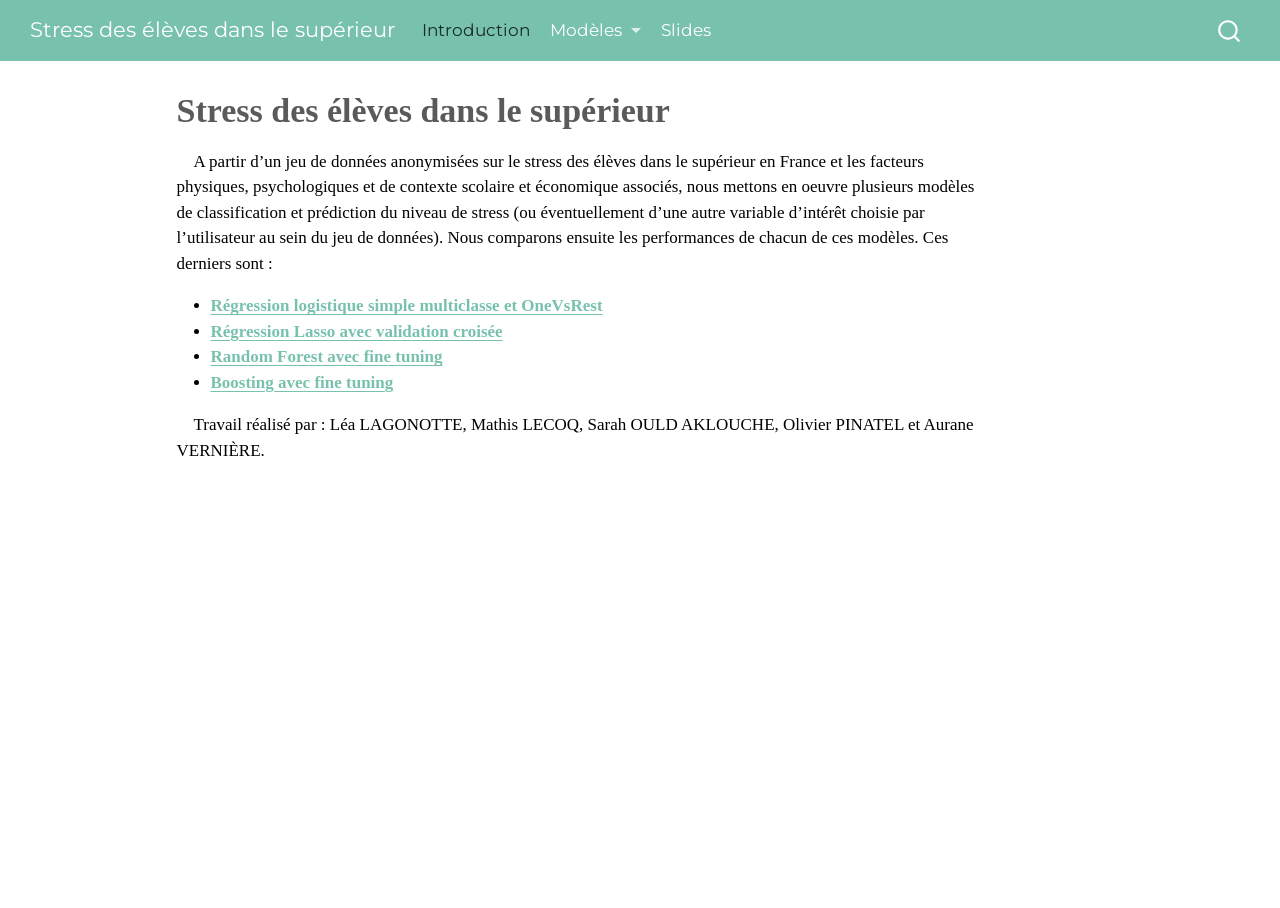
<file: index.html>
<!DOCTYPE html>
<html xmlns="http://www.w3.org/1999/xhtml" lang="en" xml:lang="en"><head>

<meta charset="utf-8">
<meta name="generator" content="quarto-1.11.9">

<meta name="viewport" content="width=device-width, initial-scale=1.0, user-scalable=yes">


<title>Stress des élèves dans le supérieur</title>
<style>
/* Default styles provided by pandoc.
** See https://pandoc.org/MANUAL.html#variables-for-html for config info.
*/
span.smallcaps{font-variant: small-caps;}
div.columns{display: flex; gap: 1.5em;}
div.column{flex: auto;}
@media screen {
div.columns{gap: min(4vw, 1.5em);}
div.column{overflow-x: auto;}
}
div.hanging-indent{margin-left: 1.5em; text-indent: -1.5em;}
ul.task-list{list-style: none;}
ul.task-list li input[type="checkbox"] {
  width: 0.8em;
  margin: 0 0.8em 0.2em -1em; /* quarto-specific, see https://github.com/quarto-dev/quarto-cli/issues/4556 */ 
  vertical-align: middle;
}
</style>


<script src="site_libs/quarto-nav/quarto-nav.js"></script>
<script src="site_libs/quarto-nav/headroom.min.js"></script>
<script src="site_libs/clipboard/clipboard.min.js"></script>
<script src="site_libs/quarto-search/autocomplete.umd.js"></script>
<script src="site_libs/quarto-search/fuse.min.js"></script>
<script src="site_libs/quarto-search/quarto-search.js"></script>
<meta name="quarto:offset" content="./">
<script src="site_libs/quarto-html/quarto.js" type="module"></script>
<script src="site_libs/quarto-html/tabsets/tabsets.js" type="module"></script>
<script src="site_libs/quarto-html/scrollable-regions/scrollable-regions.js" type="module"></script>
<script src="site_libs/quarto-html/popper.min.js"></script>
<script src="site_libs/quarto-html/tippy.umd.min.js"></script>
<script src="site_libs/quarto-html/anchor.min.js"></script>
<link href="site_libs/quarto-html/tippy.css" rel="stylesheet">
<link href="site_libs/quarto-html/quarto-syntax-highlighting-63b5708e65d6cd79cd7618c58d0c21e7.css" rel="stylesheet" id="quarto-text-highlighting-styles">
<script src="site_libs/bootstrap/bootstrap.min.js"></script>
<link href="site_libs/bootstrap/bootstrap-icons.css" rel="stylesheet">
<link href="site_libs/bootstrap/bootstrap-2832954d20db2571f0c1de94c496bdbd.min.css" rel="stylesheet" append-hash="true" id="quarto-bootstrap" data-mode="light">
<script id="quarto-search-options" type="application/json">{
  "location": "navbar",
  "copy-button": false,
  "collapse-after": 3,
  "panel-placement": "end",
  "type": "overlay",
  "limit": 50,
  "keyboard-shortcut": [
    "f",
    "/",
    "s"
  ],
  "show-item-context": false,
  "language": {
    "search-no-results-text": "No results",
    "search-matching-documents-text": "matching documents",
    "search-copy-link-title": "Copy link to search",
    "search-hide-matches-text": "Hide additional matches",
    "search-more-match-text": "more match in this document",
    "search-more-matches-text": "more matches in this document",
    "search-clear-button-title": "Clear",
    "search-text-placeholder": "",
    "search-detached-cancel-button-title": "Cancel",
    "search-submit-button-title": "Submit",
    "search-label": "Search"
  }
}</script>


<link rel="stylesheet" href="styles.css">
</head>

<body class="nav-fixed quarto-light"><a id="quarto-skip-link" class="visually-hidden-focusable" href="#quarto-document-content">Skip to main content</a>

<div id="quarto-search-results"></div>
  <header id="quarto-header" class="headroom fixed-top">
    <nav class="navbar navbar-expand-lg " data-bs-theme="dark" aria-label="Site">
      <div class="navbar-container container-fluid">
      <div class="navbar-brand-container mx-auto">
    <a class="navbar-brand" href="./index.html">
    <span class="navbar-title">Stress des élèves dans le supérieur</span>
    </a>
  </div>
          <button class="navbar-toggler" type="button" data-bs-toggle="collapse" data-bs-target="#navbarCollapse" aria-controls="navbarCollapse" aria-expanded="false" aria-label="Toggle navigation" onclick="if (window.quartoToggleHeadroom) { window.quartoToggleHeadroom(); }">
  <span class="navbar-toggler-icon"></span>
</button>
          <div class="collapse navbar-collapse" id="navbarCollapse">
            <ul class="navbar-nav navbar-nav-scroll me-auto">
  <li class="nav-item">
    <a class="nav-link active" href="./index.html" aria-current="page"> 
<span class="menu-text">Introduction</span></a>
  </li>  
  <li class="nav-item dropdown ">
    <a class="nav-link dropdown-toggle" href="#" id="nav-menu-modèles" role="link" data-bs-toggle="dropdown" aria-expanded="false">
 <span class="menu-text">Modèles</span>
    </a>
    <ul class="dropdown-menu" aria-labelledby="nav-menu-modèles">    
        <li>
    <a class="dropdown-item" href="./models/reglog.html">
 <span class="dropdown-text">Régressions logistiques</span></a>
  </li>  
        <li>
    <a class="dropdown-item" href="./models/random.html">
 <span class="dropdown-text">Forêt aléatoire</span></a>
  </li>  
    </ul>
  </li>
  <li class="nav-item">
    <a class="nav-link" href="./slides.html"> 
<span class="menu-text">Slides</span></a>
  </li>  
</ul>
          </div> <!-- /navcollapse -->
            <div class="quarto-navbar-tools">
</div>
            <div id="quarto-search" class="" title="Search"></div>
      </div> <!-- /container-fluid -->
    </nav>
</header>
<!-- content -->
<div id="quarto-content" class="quarto-container page-columns page-rows-contents page-layout-article page-navbar">
<!-- sidebar -->
<!-- margin-sidebar -->
    <div id="quarto-margin-sidebar" class="sidebar margin-sidebar zindex-bottom">
        
    </div>
<!-- main -->
<main class="content" id="quarto-document-content" tabindex="-1">

<header id="title-block-header" class="quarto-title-block default">
<div class="quarto-title">
<h1 class="title">Stress des élèves dans le supérieur</h1>
</div>



<div class="quarto-title-meta">

    
  
    
  </div>
  


</header>


<p>A partir d’un jeu de données anonymisées sur le stress des élèves dans le supérieur en France et les facteurs physiques, psychologiques et de contexte scolaire et économique associés, nous mettons en oeuvre plusieurs modèles de classification et prédiction du niveau de stress (ou éventuellement d’une autre variable d’intérêt choisie par l’utilisateur au sein du jeu de données). Nous comparons ensuite les performances de chacun de ces modèles. Ces derniers sont :</p>
<ul>
<li><a href="https://lecoqm.github.io/Stress_eleves/models/reglog.html"><strong>Régression logistique simple multiclasse et OneVsRest</strong></a></li>
<li><a href="https://lecoqm.github.io/Stress_eleves/models/reglog.html"><strong>Régression Lasso avec validation croisée</strong></a></li>
<li><a href="https://lecoqm.github.io/Stress_eleves/models/random.html"><strong>Random Forest avec fine tuning</strong></a></li>
<li><a href="https://lecoqm.github.io/Stress_eleves/models/random.html"><strong>Boosting avec fine tuning</strong></a></li>
</ul>
<p>Travail réalisé par : Léa LAGONOTTE, Mathis LECOQ, Sarah OULD AKLOUCHE, Olivier PINATEL et Aurane VERNIÈRE.</p>



</main> <!-- /main -->
<script id="quarto-html-after-body" type="application/javascript">
  window.document.addEventListener("DOMContentLoaded", function (event) {
    const icon = "";
    const anchorJS = new window.AnchorJS();
    anchorJS.options = {
      placement: 'right',
      icon: icon
    };
    anchorJS.add('.anchored');
    const isCodeAnnotation = (el) => {
      for (const clz of el.classList) {
        if (clz.startsWith('code-annotation-')) {                     
          return true;
        }
      }
      return false;
    }
    const onCopySuccess = function(e) {
      // button target
      const button = e.trigger;
      // don't keep focus
      button.blur();
      // flash "checked"
      button.classList.add('code-copy-button-checked');
      var currentTitle = button.getAttribute("title");
      button.setAttribute("title", "Copied!");
      let tooltip;
      if (window.bootstrap) {
        button.setAttribute("data-bs-toggle", "tooltip");
        button.setAttribute("data-bs-placement", "left");
        button.setAttribute("data-bs-title", "Copied!");
        tooltip = new bootstrap.Tooltip(button, 
          { trigger: "manual", 
            customClass: "code-copy-button-tooltip",
            offset: [0, -8]});
        tooltip.show();    
      }
      setTimeout(function() {
        if (tooltip) {
          tooltip.hide();
          button.removeAttribute("data-bs-title");
          button.removeAttribute("data-bs-toggle");
          button.removeAttribute("data-bs-placement");
        }
        button.setAttribute("title", currentTitle);
        button.classList.remove('code-copy-button-checked');
      }, 1000);
      // clear code selection
      e.clearSelection();
    }
    const getTextToCopy = function(trigger) {
      const outerScaffold = trigger.parentElement.cloneNode(true);
      const codeEl = outerScaffold.querySelector('code');
      for (const childEl of codeEl.children) {
        if (isCodeAnnotation(childEl)) {
          childEl.remove();
        }
      }
      return codeEl.innerText;
    }
    const clipboard = new window.ClipboardJS('.code-copy-button:not([data-in-quarto-modal])', {
      text: getTextToCopy
    });
    clipboard.on('success', onCopySuccess);
    if (window.document.getElementById('quarto-embedded-source-code-modal')) {
      const clipboardModal = new window.ClipboardJS('.code-copy-button[data-in-quarto-modal]', {
        text: getTextToCopy,
        container: window.document.getElementById('quarto-embedded-source-code-modal')
      });
      clipboardModal.on('success', onCopySuccess);
    }
      var localhostRegex = new RegExp(/^(?:http|https):\/\/localhost\:?[0-9]*\//);
      var mailtoRegex = new RegExp(/^mailto:/);
        var filterRegex = new RegExp("https:\/\/lecoqm\.github\.io\/Stress_eleves\/");
      var isInternal = (href) => {
          return filterRegex.test(href) || localhostRegex.test(href) || mailtoRegex.test(href);
      }
      // Inspect non-navigation links and adorn them if external
      window.quartoDecorateExternalLinks = function (root) {
     var links = (root || window.document).querySelectorAll('a[href]:not(.nav-link):not(.navbar-brand):not(.toc-action):not(.sidebar-link):not(.sidebar-item-toggle):not(.pagination-link):not(.no-external):not([aria-hidden]):not(.dropdown-item):not(.quarto-navigation-tool):not(.about-link)');
      for (var i=0; i<links.length; i++) {
        const link = links[i];
        if (!isInternal(link.href)) {
          // undo the damage that might have been done by quarto-nav.js in the case of
          // links that we want to consider external
          if (link.dataset.originalHref !== undefined) {
            link.href = link.dataset.originalHref;
          }
          if (!link.classList.contains('no-external-icon')) {
          }
        }
      }
      };
      window.quartoDecorateExternalLinks(window.document);
    // Esc closes the popup (WCAG 1.4.13) and focus leaving both trigger and
    // popup closes it (WCAG 2.4.11); tippy handles neither for interactive popups.
    const hideOnEscAndFocusOut = {
      name: 'hideOnEscAndFocusOut',
      defaultValue: true,
      fn(instance) {
        const dismiss = () => {
          // A show scheduled by the trigger delay would otherwise reopen it
          instance.clearDelayTimeouts();
          instance.hide();
        };
        const onKeyDown = (event) => {
          if (event.key !== 'Escape') {
            return;
          }
          // Keep Esc from also reaching page handlers (e.g. reveal.js overview),
          // except an open reveal.js slide menu, which Esc should close too.
          // The menu handles keys only when its keyboard option is on.
          const menuHandlesEsc = window.Reveal?.getPlugin?.('menu')?.isOpen() &&
            window.Reveal.getConfig().menu?.keyboard !== false;
          if (!menuHandlesEsc) {
            event.stopPropagation();
          }
          if (instance.popper.contains(window.document.activeElement)) {
            // Disabled while refocusing so the focus trigger does not reopen it
            instance.disable();
            instance.reference.focus();
            instance.enable();
          }
          dismiss();
        };
        const onFocusOut = (event) => {
          const target = event.relatedTarget;
          if (target && !instance.reference.contains(target) &&
              !instance.popper.contains(target)) {
            dismiss();
          }
        };
        // On the trigger too: a click trigger (code-annotations: select) has no
        // blur handling. Attached for the instance's lifetime so leaving the
        // trigger also cancels a show still pending on the trigger delay.
        instance.reference.addEventListener('focusout', onFocusOut);
        return {
          onShow() {
            window.document.addEventListener('keydown', onKeyDown, true);
            instance.popper.addEventListener('focusout', onFocusOut);
          },
          onHide() {
            window.document.removeEventListener('keydown', onKeyDown, true);
            instance.popper.removeEventListener('focusout', onFocusOut);
          },
          onDestroy() {
            instance.reference.removeEventListener('focusout', onFocusOut);
          },
        };
      },
    };
    function tippyHover(el, contentFn, onTriggerFn, onUntriggerFn) {
      const config = {
        allowHTML: true,
        maxWidth: 500,
        delay: 100,
        arrow: false,
        appendTo: function(el) {
            return el.parentElement;
        },
        interactive: true,
        interactiveBorder: 10,
        theme: 'quarto',
        placement: 'bottom-start',
        plugins: [hideOnEscAndFocusOut],
      };
      if (contentFn) {
        config.content = contentFn;
      }
      if (onTriggerFn) {
        config.onTrigger = onTriggerFn;
      }
      if (onUntriggerFn) {
        config.onUntrigger = onUntriggerFn;
      }
      window.tippy(el, config); 
    }
    const noterefs = window.document.querySelectorAll('a[role="doc-noteref"]');
    for (var i=0; i<noterefs.length; i++) {
      const ref = noterefs[i];
      tippyHover(ref, function() {
        // use id or data attribute instead here
        let href = ref.getAttribute('data-footnote-href') || ref.getAttribute('href');
        try { href = new URL(href).hash; } catch {}
        const id = href.replace(/^#\/?/, "");
        const note = window.document.getElementById(id);
        if (note) {
          return note.innerHTML;
        } else {
          return "";
        }
      });
    }
    const xrefs = window.document.querySelectorAll('a.quarto-xref');
    const processXRef = (id, note) => {
      // Strip column container classes
      const stripColumnClz = (el) => {
        el.classList.remove("page-full", "page-columns");
        if (el.children) {
          for (const child of el.children) {
            stripColumnClz(child);
          }
        }
      }
      stripColumnClz(note)
      if (id === null || id.startsWith('sec-')) {
        // Special case sections, only their first couple elements
        const container = document.createElement("div");
        if (note.children && note.children.length > 2) {
          container.appendChild(note.children[0].cloneNode(true));
          for (let i = 1; i < note.children.length; i++) {
            const child = note.children[i];
            if (child.tagName === "P" && child.innerText === "") {
              continue;
            } else {
              container.appendChild(child.cloneNode(true));
              break;
            }
          }
          if (window.Quarto?.typesetMath) {
            window.Quarto.typesetMath(container);
          }
          return container.innerHTML
        } else {
          if (window.Quarto?.typesetMath) {
            window.Quarto.typesetMath(note);
          }
          return note.innerHTML;
        }
      } else {
        // Remove any anchor links if they are present
        const anchorLink = note.querySelector('a.anchorjs-link');
        if (anchorLink) {
          anchorLink.remove();
        }
        if (window.Quarto?.typesetMath) {
          window.Quarto.typesetMath(note);
        }
        if (note.classList.contains("callout")) {
          return note.outerHTML;
        } else {
          return note.innerHTML;
        }
      }
    }
    for (var i=0; i<xrefs.length; i++) {
      const xref = xrefs[i];
      tippyHover(xref, undefined, function(instance) {
        instance.disable();
        let url = xref.getAttribute('href');
        let hash = undefined; 
        if (url.startsWith('#')) {
          hash = url;
        } else {
          try { hash = new URL(url).hash; } catch {}
        }
        if (hash) {
          const id = hash.replace(/^#\/?/, "");
          const note = window.document.getElementById(id);
          if (note !== null) {
            try {
              const html = processXRef(id, note.cloneNode(true));
              instance.setContent(html);
            } finally {
              instance.enable();
              instance.show();
            }
          } else {
            // See if we can fetch this
            fetch(url.split('#')[0])
            .then(res => res.text())
            .then(html => {
              const parser = new DOMParser();
              const htmlDoc = parser.parseFromString(html, "text/html");
              const note = htmlDoc.getElementById(id);
              if (note !== null) {
                const html = processXRef(id, note);
                instance.setContent(html);
              } 
            }).finally(() => {
              instance.enable();
              instance.show();
            });
          }
        } else {
          // See if we can fetch a full url (with no hash to target)
          // This is a special case and we should probably do some content thinning / targeting
          fetch(url)
          .then(res => res.text())
          .then(html => {
            const parser = new DOMParser();
            const htmlDoc = parser.parseFromString(html, "text/html");
            const note = htmlDoc.querySelector('main.content');
            if (note !== null) {
              // This should only happen for chapter cross references
              // (since there is no id in the URL)
              // remove the first header
              if (note.children.length > 0 && note.children[0].tagName === "HEADER") {
                note.children[0].remove();
              }
              const html = processXRef(null, note);
              instance.setContent(html);
            } 
          }).finally(() => {
            instance.enable();
            instance.show();
          });
        }
      }, function(instance) {
      });
    }
        let selectedAnnoteEl;
        const selectorForAnnotation = ( cell, annotation) => {
          let cellAttr = 'data-code-cell="' + cell + '"';
          let lineAttr = 'data-code-annotation="' +  annotation + '"';
          const selector = 'span[' + cellAttr + '][' + lineAttr + ']';
          return selector;
        }
        const selectCodeLines = (annoteEl) => {
          const doc = window.document;
          const targetCell = annoteEl.getAttribute("data-target-cell");
          const targetAnnotation = annoteEl.getAttribute("data-target-annotation");
          const annoteSpan = window.document.querySelector(selectorForAnnotation(targetCell, targetAnnotation));
          const lines = annoteSpan.getAttribute("data-code-lines").split(",");
          const lineIds = lines.map((line) => {
            return targetCell + "-" + line;
          })
          // Each band is positioned against its own containing block, which is
          // not the offsetParent of the lines, so place it from client rects.
          const placeBand = (band, firstEl, lastEl, codeBlock) => {
            const container = band.offsetParent;
            if (container === null) {
              return;
            }
            const containerRect = container.getBoundingClientRect();
            // Reveal.js scales slides with a transform, so convert client
            // pixels back to the CSS pixels of the container.
            const scale = containerRect.height / container.offsetHeight || 1;
            const firstRect = firstEl.getBoundingClientRect();
            const lastRect = lastEl.getBoundingClientRect();
            const top = (firstRect.top - containerRect.top) / scale - container.clientTop + container.scrollTop;
            const height = (lastRect.bottom - firstRect.top) / scale;
            band.style.top = top - 2 + "px";
            band.style.height = height + 4 + "px";
            if (codeBlock) {
              // Without the copy button wrapper, the containing block is wider
              // than the code block, so span the code block explicitly.
              const blockRect = codeBlock.getBoundingClientRect();
              band.style.left = (blockRect.left - containerRect.left) / scale - container.clientLeft + container.scrollLeft + "px";
              band.style.width = blockRect.width / scale + "px";
            }
          };
          if (lineIds.length > 0) {
            const el = window.document.getElementById(lineIds[0]);
            const lastEl = window.document.getElementById(lineIds[lineIds.length - 1]);
            const parent = el.parentElement.parentElement;
            // cook up a div (if necessary) and position it
            let div = window.document.getElementById("code-annotation-line-highlight");
            if (div === null) {
              div = window.document.createElement("div");
              div.setAttribute("id", "code-annotation-line-highlight");
              div.style.position = 'absolute';
              parent.appendChild(div);
            }
            placeBand(div, el, lastEl, parent.closest("div.sourceCode") || parent);
            let gutterDiv = window.document.getElementById("code-annotation-line-highlight-gutter");
            if (gutterDiv === null) {
              gutterDiv = window.document.createElement("div");
              gutterDiv.setAttribute("id", "code-annotation-line-highlight-gutter");
              gutterDiv.style.position = 'absolute';
              const codeCell = window.document.getElementById(targetCell);
              const gutter = codeCell.querySelector('.code-annotation-gutter');
              gutter.appendChild(gutterDiv);
            }
            placeBand(gutterDiv, el, lastEl);
            selectedAnnoteEl = annoteEl;
          }
        };
        const unselectCodeLines = () => {
          const elementsIds = ["code-annotation-line-highlight", "code-annotation-line-highlight-gutter"];
          elementsIds.forEach((elId) => {
            const div = window.document.getElementById(elId);
            if (div) {
              div.remove();
            }
          });
          selectedAnnoteEl = undefined;
        };
          // Handle positioning of the toggle
      window.addEventListener(
        "resize",
        throttle(() => {
          elRect = undefined;
          if (selectedAnnoteEl) {
            selectCodeLines(selectedAnnoteEl);
          }
        }, 10)
      );
      function throttle(fn, ms) {
      let throttle = false;
      let timer;
        return (...args) => {
          if(!throttle) { // first call gets through
              fn.apply(this, args);
              throttle = true;
          } else { // all the others get throttled
              if(timer) clearTimeout(timer); // cancel #2
              timer = setTimeout(() => {
                fn.apply(this, args);
                timer = throttle = false;
              }, ms);
          }
        };
      }
        // Attach click handler to the DT
        const annoteDls = window.document.querySelectorAll('dt[data-target-cell]');
        for (const annoteDlNode of annoteDls) {
          annoteDlNode.addEventListener('click', (event) => {
            const clickedEl = event.target;
            if (clickedEl !== selectedAnnoteEl) {
              unselectCodeLines();
              const activeEl = window.document.querySelector('dt[data-target-cell].code-annotation-active');
              if (activeEl) {
                activeEl.classList.remove('code-annotation-active');
              }
              selectCodeLines(clickedEl);
              clickedEl.classList.add('code-annotation-active');
            } else {
              // Unselect the line
              unselectCodeLines();
              clickedEl.classList.remove('code-annotation-active');
            }
          });
        }
    const findCites = (el) => {
      const parentEl = el.parentElement;
      if (parentEl) {
        const cites = parentEl.dataset.cites;
        if (cites) {
          return {
            el,
            cites: cites.split(' ')
          };
        } else {
          return findCites(el.parentElement)
        }
      } else {
        return undefined;
      }
    };
    var bibliorefs = window.document.querySelectorAll('a[role="doc-biblioref"]');
    for (var i=0; i<bibliorefs.length; i++) {
      const ref = bibliorefs[i];
      const citeInfo = findCites(ref);
      if (citeInfo) {
        tippyHover(citeInfo.el, function() {
          var popup = window.document.createElement('div');
          citeInfo.cites.forEach(function(cite) {
            var citeDiv = window.document.createElement('div');
            citeDiv.classList.add('hanging-indent');
            citeDiv.classList.add('csl-entry');
            var biblioDiv = window.document.getElementById('ref-' + cite);
            if (biblioDiv) {
              citeDiv.innerHTML = biblioDiv.innerHTML;
            }
            popup.appendChild(citeDiv);
          });
          return popup.innerHTML;
        });
      }
    }
  });
  </script>
  <script type="application/javascript">
  window.quartoScrollableRegionsLabels = {"code":"Scrollable code","output":"Scrollable output"};
  </script>
</div> <!-- /content -->




</body></html>
</file>
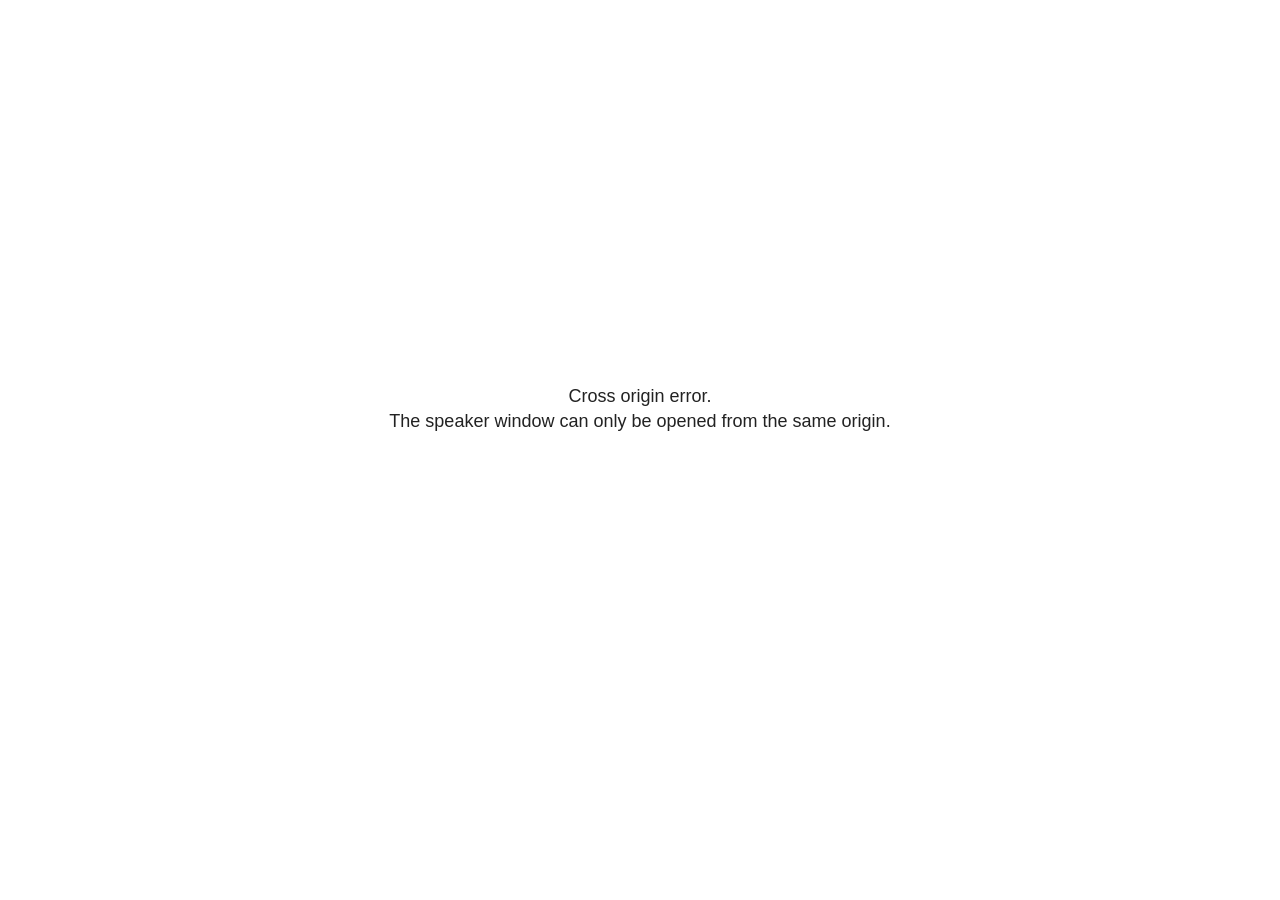
<file: site_libs/revealjs/plugin/notes/speaker-view.html>
<!--
	NOTE: You need to build the notes plugin after making changes to this file.
-->
<html lang="en">
	<head>
		<meta charset="utf-8">

		<title>reveal.js - Speaker View</title>

		<style>
			body {
				font-family: Helvetica;
				font-size: 18px;
			}

			#current-slide,
			#upcoming-slide,
			#speaker-controls {
				padding: 6px;
				box-sizing: border-box;
				-moz-box-sizing: border-box;
			}

			#current-slide iframe,
			#upcoming-slide iframe {
				width: 100%;
				height: 100%;
				border: 1px solid #ddd;
			}

			#current-slide .label,
			#upcoming-slide .label {
				position: absolute;
				top: 10px;
				left: 10px;
				z-index: 2;
			}

			#connection-status {
				position: absolute;
				top: 0;
				left: 0;
				width: 100%;
				height: 100%;
				z-index: 20;
				padding: 30% 20% 20% 20%;
				font-size: 18px;
				color: #222;
				background: #fff;
				text-align: center;
				box-sizing: border-box;
				line-height: 1.4;
			}

			.overlay-element {
				height: 34px;
				line-height: 34px;
				padding: 0 10px;
				text-shadow: none;
				background: rgba( 220, 220, 220, 0.8 );
				color: #222;
				font-size: 14px;
			}

			.overlay-element.interactive:hover {
				background: rgba( 220, 220, 220, 1 );
			}

			#current-slide {
				position: absolute;
				width: 60%;
				height: 100%;
				top: 0;
				left: 0;
				padding-right: 0;
			}

			#upcoming-slide {
				position: absolute;
				width: 40%;
				height: 40%;
				right: 0;
				top: 0;
			}

			/* Speaker controls */
			#speaker-controls {
				position: absolute;
				top: 40%;
				right: 0;
				width: 40%;
				height: 60%;
				overflow: auto;
				font-size: 18px;
			}

				.speaker-controls-time.hidden,
				.speaker-controls-notes.hidden {
					display: none;
				}

				.speaker-controls-time .label,
				.speaker-controls-pace .label,
				.speaker-controls-notes .label {
					text-transform: uppercase;
					font-weight: normal;
					font-size: 0.66em;
					color: #666;
					margin: 0;
				}

				.speaker-controls-time, .speaker-controls-pace {
					border-bottom: 1px solid rgba( 200, 200, 200, 0.5 );
					margin-bottom: 10px;
					padding: 10px 16px;
					padding-bottom: 20px;
					cursor: pointer;
				}

				.speaker-controls-time .reset-button {
					opacity: 0;
					float: right;
					color: #666;
					text-decoration: none;
				}
				.speaker-controls-time:hover .reset-button {
					opacity: 1;
				}

				.speaker-controls-time .timer,
				.speaker-controls-time .clock {
					width: 50%;
				}

				.speaker-controls-time .timer,
				.speaker-controls-time .clock,
				.speaker-controls-time .pacing .hours-value,
				.speaker-controls-time .pacing .minutes-value,
				.speaker-controls-time .pacing .seconds-value {
					font-size: 1.9em;
				}

				.speaker-controls-time .timer {
					float: left;
				}

				.speaker-controls-time .clock {
					float: right;
					text-align: right;
				}

				.speaker-controls-time span.mute {
					opacity: 0.3;
				}

				.speaker-controls-time .pacing-title {
					margin-top: 5px;
				}

				.speaker-controls-time .pacing.ahead {
					color: blue;
				}

				.speaker-controls-time .pacing.on-track {
					color: green;
				}

				.speaker-controls-time .pacing.behind {
					color: red;
				}

				.speaker-controls-notes {
					padding: 10px 16px;
				}

				.speaker-controls-notes .value {
					margin-top: 5px;
					line-height: 1.4;
					font-size: 1.2em;
				}

			/* Layout selector */
			#speaker-layout {
				position: absolute;
				top: 10px;
				right: 10px;
				color: #222;
				z-index: 10;
			}
				#speaker-layout select {
					position: absolute;
					width: 100%;
					height: 100%;
					top: 0;
					left: 0;
					border: 0;
					box-shadow: 0;
					cursor: pointer;
					opacity: 0;

					font-size: 1em;
					background-color: transparent;

					-moz-appearance: none;
					-webkit-appearance: none;
					-webkit-tap-highlight-color: rgba(0, 0, 0, 0);
				}

				#speaker-layout:focus-within {
					outline: 2px solid currentColor;
					outline-offset: 3px;
				}

				#speaker-layout select:focus {
					outline: none;
					box-shadow: none;
				}

			.clear {
				clear: both;
			}

			/* Speaker layout: Wide */
			body[data-speaker-layout="wide"] #current-slide,
			body[data-speaker-layout="wide"] #upcoming-slide {
				width: 50%;
				height: 45%;
				padding: 6px;
			}

			body[data-speaker-layout="wide"] #current-slide {
				top: 0;
				left: 0;
			}

			body[data-speaker-layout="wide"] #upcoming-slide {
				top: 0;
				left: 50%;
			}

			body[data-speaker-layout="wide"] #speaker-controls {
				top: 45%;
				left: 0;
				width: 100%;
				height: 50%;
				font-size: 1.25em;
			}

			/* Speaker layout: Tall */
			body[data-speaker-layout="tall"] #current-slide,
			body[data-speaker-layout="tall"] #upcoming-slide {
				width: 45%;
				height: 50%;
				padding: 6px;
			}

			body[data-speaker-layout="tall"] #current-slide {
				top: 0;
				left: 0;
			}

			body[data-speaker-layout="tall"] #upcoming-slide {
				top: 50%;
				left: 0;
			}

			body[data-speaker-layout="tall"] #speaker-controls {
				padding-top: 40px;
				top: 0;
				left: 45%;
				width: 55%;
				height: 100%;
				font-size: 1.25em;
			}

			/* Speaker layout: Notes only */
			body[data-speaker-layout="notes-only"] #current-slide,
			body[data-speaker-layout="notes-only"] #upcoming-slide {
				display: none;
			}

			body[data-speaker-layout="notes-only"] #speaker-controls {
				padding-top: 40px;
				top: 0;
				left: 0;
				width: 100%;
				height: 100%;
				font-size: 1.25em;
			}

			@media screen and (max-width: 1080px) {
				body[data-speaker-layout="default"] #speaker-controls {
					font-size: 16px;
				}
			}

			@media screen and (max-width: 900px) {
				body[data-speaker-layout="default"] #speaker-controls {
					font-size: 14px;
				}
			}

			@media screen and (max-width: 800px) {
				body[data-speaker-layout="default"] #speaker-controls {
					font-size: 12px;
				}
			}

		</style>
	</head>

	<body>

		<div id="connection-status">Loading speaker view...</div>

		<div id="current-slide" role="region" aria-label="Current slide"></div>
		<div id="upcoming-slide" role="region" aria-label="Upcoming slide"><span class="overlay-element label">Upcoming</span></div>
		<div id="speaker-controls">
			<div class="speaker-controls-time" role="region" aria-label="Time">
				<h4 class="label">Time <span class="reset-button">Click to Reset</span></h4>
				<div class="clock">
					<span class="clock-value">0:00 AM</span>
				</div>
				<div class="timer">
					<span class="hours-value">00</span><span class="minutes-value">:00</span><span class="seconds-value">:00</span>
				</div>
				<div class="clear"></div>

				<h4 class="label pacing-title" style="display: none">Pacing – Time to finish current slide</h4>
				<div class="pacing" style="display: none">
					<span class="hours-value">00</span><span class="minutes-value">:00</span><span class="seconds-value">:00</span>
				</div>
			</div>

			<div class="speaker-controls-notes hidden" role="region" aria-label="Speaker notes">
				<h4 class="label">Notes</h4>
				<div class="value"></div>
			</div>
		</div>
		<div id="speaker-layout" class="overlay-element interactive">
			<label for="speaker-layout-dropdown" class="speaker-layout-label">Layout</label><span class="speaker-layout-value" aria-hidden="true"></span>
			<select id="speaker-layout-dropdown" class="speaker-layout-dropdown"></select>
		</div>

		<script>

			(function() {

				var notes,
					notesValue,
					currentState,
					currentSlide,
					upcomingSlide,
					layoutLabel,
					layoutDropdown,
					pendingCalls = {},
					lastRevealApiCallId = 0,
					connected = false

				var connectionStatus = document.querySelector( '#connection-status' );

				var SPEAKER_LAYOUTS = {
					'default': 'Default',
					'wide': 'Wide',
					'tall': 'Tall',
					'notes-only': 'Notes only'
				};

				setupLayout();

				let openerOrigin;

				try {
					openerOrigin = window.opener.location.origin;
				}
				catch ( error ) { console.warn( error ) }

				// In order to prevent XSS, the speaker view will only run if its
				// opener has the same origin as itself
				if( window.location.origin !== openerOrigin ) {
					connectionStatus.innerHTML = 'Cross origin error.<br>The speaker window can only be opened from the same origin.';
					return;
				}

				var connectionTimeout = setTimeout( function() {
					connectionStatus.innerHTML = 'Error connecting to main window.<br>Please try closing and reopening the speaker view.';
				}, 5000 );

				window.addEventListener( 'message', function( event ) {

					// Validate the origin of all messages to avoid parsing messages
					// that aren't meant for us. Ignore when running off file:// so
					// that the speaker view continues to work without a web server.
					if( window.location.origin !== event.origin && window.location.origin !== 'file://' ) {
						return
					}

					clearTimeout( connectionTimeout );
					connectionStatus.style.display = 'none';

					var data = JSON.parse( event.data );

					// The overview mode is only useful to the reveal.js instance
					// where navigation occurs so we don't sync it
					if( data.state ) delete data.state.overview;

					// Messages sent by the notes plugin inside of the main window
					if( data && data.namespace === 'reveal-notes' ) {
						if( data.type === 'connect' ) {
							handleConnectMessage( data );
						}
						else if( data.type === 'state' ) {
							handleStateMessage( data );
						}
						else if( data.type === 'return' ) {
							pendingCalls[data.callId](data.result);
							delete pendingCalls[data.callId];
						}
					}
					// Messages sent by the reveal.js inside of the current slide preview
					else if( data && data.namespace === 'reveal' ) {
						if( /ready/.test( data.eventName ) ) {
							// Send a message back to notify that the handshake is complete
							window.opener.postMessage( JSON.stringify({ namespace: 'reveal-notes', type: 'connected'} ), '*' );
						}
						else if( /slidechanged|fragmentshown|fragmenthidden|paused|resumed/.test( data.eventName ) && currentState !== JSON.stringify( data.state ) ) {

							dispatchStateToMainWindow( data.state );

						}
					}

				} );

				/**
				 * Updates the presentation in the main window to match the state
				 * of the presentation in the notes window.
				 */
				const dispatchStateToMainWindow = debounce(( state ) => {
					window.opener.postMessage( JSON.stringify({ method: 'setState', args: [ state ]} ), '*' );
				}, 500);

				/**
				 * Asynchronously calls the Reveal.js API of the main frame.
				 */
				function callRevealApi( methodName, methodArguments, callback ) {

					var callId = ++lastRevealApiCallId;
					pendingCalls[callId] = callback;
					window.opener.postMessage( JSON.stringify( {
						namespace: 'reveal-notes',
						type: 'call',
						callId: callId,
						methodName: methodName,
						arguments: methodArguments
					} ), '*' );

				}

				/**
				 * Called when the main window is trying to establish a
				 * connection.
				 */
				function handleConnectMessage( data ) {

					if( connected === false ) {
						connected = true;

						setupIframes( data );
						setupKeyboard();
						setupNotes();
						setupTimer();
						setupHeartbeat();
					}

				}

				/**
				 * Called when the main window sends an updated state.
				 */
				function handleStateMessage( data ) {

					// Store the most recently set state to avoid circular loops
					// applying the same state
					currentState = JSON.stringify( data.state );

					// No need for updating the notes in case of fragment changes
					if ( data.notes ) {
						notes.classList.remove( 'hidden' );
						notesValue.style.whiteSpace = data.whitespace;
						if( data.markdown ) {
							notesValue.innerHTML = marked( data.notes );
						}
						else {
							notesValue.innerHTML = data.notes;
						}
					}
					else {
						notes.classList.add( 'hidden' );
					}

					// Update the note slides
					currentSlide.contentWindow.postMessage( JSON.stringify({ method: 'setState', args: [ data.state ] }), '*' );
					upcomingSlide.contentWindow.postMessage( JSON.stringify({ method: 'setState', args: [ data.state ] }), '*' );
					upcomingSlide.contentWindow.postMessage( JSON.stringify({ method: 'next' }), '*' );

				}

				// Limit to max one state update per X ms
				handleStateMessage = debounce( handleStateMessage, 200 );

				/**
				 * Forward keyboard events to the current slide window.
				 * This enables keyboard events to work even if focus
				 * isn't set on the current slide iframe.
				 *
				 * Block F5 default handling, it reloads and disconnects
				 * the speaker notes window.
				 */
				function setupKeyboard() {

					document.addEventListener( 'keydown', function( event ) {
						if( event.keyCode === 116 || ( event.metaKey && event.keyCode === 82 ) ) {
							event.preventDefault();
							return false;
						}
						// Let native controls handle their own keys without advancing slides.
						if( event.target.closest( 'input, select, textarea, button, [contenteditable]' ) ) return;

						currentSlide.contentWindow.postMessage( JSON.stringify({ method: 'triggerKey', args: [ event.keyCode ] }), '*' );
					} );

				}

				/**
				 * Creates the preview iframes.
				 */
				function setupIframes( data ) {

					var params = [
						'receiver',
						'progress=false',
						'history=false',
						'transition=none',
						'autoSlide=0',
						'backgroundTransition=none'
					].join( '&' );

					var urlSeparator = /\?/.test(data.url) ? '&' : '?';
					var hash = '#/' + data.state.indexh + '/' + data.state.indexv;
					var currentURL = data.url + urlSeparator + params + '&scrollActivationWidth=false&postMessageEvents=true' + hash;
					var upcomingURL = data.url + urlSeparator + params + '&scrollActivationWidth=false&controls=false' + hash;

					currentSlide = document.createElement( 'iframe' );
					currentSlide.setAttribute( 'title', 'Current slide preview' );
					currentSlide.setAttribute( 'width', 1280 );
					currentSlide.setAttribute( 'height', 1024 );
					currentSlide.setAttribute( 'src', currentURL );
					document.querySelector( '#current-slide' ).appendChild( currentSlide );

					upcomingSlide = document.createElement( 'iframe' );
					upcomingSlide.setAttribute( 'title', 'Upcoming slide preview' );
					upcomingSlide.setAttribute( 'width', 640 );
					upcomingSlide.setAttribute( 'height', 512 );
					upcomingSlide.setAttribute( 'src', upcomingURL );
					document.querySelector( '#upcoming-slide' ).appendChild( upcomingSlide );

				}

				/**
				 * Setup the notes UI.
				 */
				function setupNotes() {

					notes = document.querySelector( '.speaker-controls-notes' );
					notesValue = document.querySelector( '.speaker-controls-notes .value' );

				}

				/**
				 * We send out a heartbeat at all times to ensure we can
				 * reconnect with the main presentation window after reloads.
				 */
				function setupHeartbeat() {

					setInterval( () => {
						window.opener.postMessage( JSON.stringify({ namespace: 'reveal-notes', type: 'heartbeat'} ), '*' );
					}, 1000 );

				}

				function getTimings( callback ) {

					callRevealApi( 'getSlidesAttributes', [], function ( slideAttributes ) {
						callRevealApi( 'getConfig', [], function ( config ) {
							var totalTime = config.totalTime;
							var minTimePerSlide = config.minimumTimePerSlide || 0;
							var defaultTiming = config.defaultTiming;
							if ((defaultTiming == null) && (totalTime == null)) {
								callback(null);
								return;
							}
							// Setting totalTime overrides defaultTiming
							if (totalTime) {
								defaultTiming = 0;
							}
							var timings = [];
							for ( var i in slideAttributes ) {
								var slide = slideAttributes[ i ];
								var timing = defaultTiming;
								if( slide.hasOwnProperty( 'data-timing' )) {
									var t = slide[ 'data-timing' ];
									timing = parseInt(t);
									if( isNaN(timing) ) {
										console.warn("Could not parse timing '" + t + "' of slide " + i + "; using default of " + defaultTiming);
										timing = defaultTiming;
									}
								}
								timings.push(timing);
							}
							if ( totalTime ) {
								// After we've allocated time to individual slides, we summarize it and
								// subtract it from the total time
								var remainingTime = totalTime - timings.reduce( function(a, b) { return a + b; }, 0 );
								// The remaining time is divided by the number of slides that have 0 seconds
								// allocated at the moment, giving the average time-per-slide on the remaining slides
								var remainingSlides = (timings.filter( function(x) { return x == 0 }) ).length
								var timePerSlide = Math.round( remainingTime / remainingSlides, 0 )
								// And now we replace every zero-value timing with that average
								timings = timings.map( function(x) { return (x==0 ? timePerSlide : x) } );
							}
							var slidesUnderMinimum = timings.filter( function(x) { return (x < minTimePerSlide) } ).length
							if ( slidesUnderMinimum ) {
								message = "The pacing time for " + slidesUnderMinimum + " slide(s) is under the configured minimum of " + minTimePerSlide + " seconds. Check the data-timing attribute on individual slides, or consider increasing the totalTime or minimumTimePerSlide configuration options (or removing some slides).";
								alert(message);
							}
							callback( timings );
						} );
					} );

				}

				/**
				 * Return the number of seconds allocated for presenting
				 * all slides up to and including this one.
				 */
				function getTimeAllocated( timings, callback ) {

					callRevealApi( 'getSlidePastCount', [], function ( currentSlide ) {
						var allocated = 0;
						for (var i in timings.slice(0, currentSlide + 1)) {
							allocated += timings[i];
						}
						callback( allocated );
					} );

				}

				/**
				 * Create the timer and clock and start updating them
				 * at an interval.
				 */
				function setupTimer() {

					var start = new Date(),
					timeEl = document.querySelector( '.speaker-controls-time' ),
					clockEl = timeEl.querySelector( '.clock-value' ),
					hoursEl = timeEl.querySelector( '.hours-value' ),
					minutesEl = timeEl.querySelector( '.minutes-value' ),
					secondsEl = timeEl.querySelector( '.seconds-value' ),
					pacingTitleEl = timeEl.querySelector( '.pacing-title' ),
					pacingEl = timeEl.querySelector( '.pacing' ),
					pacingHoursEl = pacingEl.querySelector( '.hours-value' ),
					pacingMinutesEl = pacingEl.querySelector( '.minutes-value' ),
					pacingSecondsEl = pacingEl.querySelector( '.seconds-value' );

					var timings = null;
					getTimings( function ( _timings ) {

						timings = _timings;
						if (_timings !== null) {
							pacingTitleEl.style.removeProperty('display');
							pacingEl.style.removeProperty('display');
						}

						// Update once directly
						_updateTimer();

						// Then update every second
						setInterval( _updateTimer, 1000 );

					} );


					function _resetTimer() {

						if (timings == null) {
							start = new Date();
							_updateTimer();
						}
						else {
							// Reset timer to beginning of current slide
							getTimeAllocated( timings, function ( slideEndTimingSeconds ) {
								var slideEndTiming = slideEndTimingSeconds * 1000;
								callRevealApi( 'getSlidePastCount', [], function ( currentSlide ) {
									var currentSlideTiming = timings[currentSlide] * 1000;
									var previousSlidesTiming = slideEndTiming - currentSlideTiming;
									var now = new Date();
									start = new Date(now.getTime() - previousSlidesTiming);
									_updateTimer();
								} );
							} );
						}

					}

					timeEl.addEventListener( 'click', function() {
						_resetTimer();
						return false;
					} );

					function _displayTime( hrEl, minEl, secEl, time) {

						var sign = Math.sign(time) == -1 ? "-" : "";
						time = Math.abs(Math.round(time / 1000));
						var seconds = time % 60;
						var minutes = Math.floor( time / 60 ) % 60 ;
						var hours = Math.floor( time / ( 60 * 60 )) ;
						hrEl.innerHTML = sign + zeroPadInteger( hours );
						if (hours == 0) {
							hrEl.classList.add( 'mute' );
						}
						else {
							hrEl.classList.remove( 'mute' );
						}
						minEl.innerHTML = ':' + zeroPadInteger( minutes );
						if (hours == 0 && minutes == 0) {
							minEl.classList.add( 'mute' );
						}
						else {
							minEl.classList.remove( 'mute' );
						}
						secEl.innerHTML = ':' + zeroPadInteger( seconds );
					}

					function _updateTimer() {

						var diff, hours, minutes, seconds,
						now = new Date();

						diff = now.getTime() - start.getTime();

						clockEl.innerHTML = now.toLocaleTimeString( 'en-US', { hour12: true, hour: '2-digit', minute:'2-digit' } );
						_displayTime( hoursEl, minutesEl, secondsEl, diff );
						if (timings !== null) {
							_updatePacing(diff);
						}

					}

					function _updatePacing(diff) {

						getTimeAllocated( timings, function ( slideEndTimingSeconds ) {
							var slideEndTiming = slideEndTimingSeconds * 1000;

							callRevealApi( 'getSlidePastCount', [], function ( currentSlide ) {
								var currentSlideTiming = timings[currentSlide] * 1000;
								var timeLeftCurrentSlide = slideEndTiming - diff;
								if (timeLeftCurrentSlide < 0) {
									pacingEl.className = 'pacing behind';
								}
								else if (timeLeftCurrentSlide < currentSlideTiming) {
									pacingEl.className = 'pacing on-track';
								}
								else {
									pacingEl.className = 'pacing ahead';
								}
								_displayTime( pacingHoursEl, pacingMinutesEl, pacingSecondsEl, timeLeftCurrentSlide );
							} );
						} );
					}

				}

				/**
				 * Sets up the speaker view layout and layout selector.
				 */
				function setupLayout() {

					layoutDropdown = document.querySelector( '.speaker-layout-dropdown' );
					layoutLabel = document.querySelector( '.speaker-layout-value' );

					// Render the list of available layouts
					for( var id in SPEAKER_LAYOUTS ) {
						var option = document.createElement( 'option' );
						option.setAttribute( 'value', id );
						option.textContent = SPEAKER_LAYOUTS[ id ];
						layoutDropdown.appendChild( option );
					}

					// Monitor the dropdown for changes
					layoutDropdown.addEventListener( 'change', function( event ) {

						setLayout( layoutDropdown.value );

					}, false );

					// Restore any currently persisted layout
					setLayout( getLayout() );

				}

				/**
				 * Sets a new speaker view layout. The layout is persisted
				 * in local storage.
				 */
				function setLayout( value ) {

					var title = SPEAKER_LAYOUTS[ value ];

					layoutLabel.textContent = title ? ( ': ' + title ) : '';
					layoutDropdown.value = value;

					document.body.setAttribute( 'data-speaker-layout', value );

					// Persist locally
					if( supportsLocalStorage() ) {
						window.localStorage.setItem( 'reveal-speaker-layout', value );
					}

				}

				/**
				 * Returns the ID of the most recently set speaker layout
				 * or our default layout if none has been set.
				 */
				function getLayout() {

					if( supportsLocalStorage() ) {
						var layout = window.localStorage.getItem( 'reveal-speaker-layout' );
						if( layout ) {
							return layout;
						}
					}

					// Default to the first record in the layouts hash
					for( var id in SPEAKER_LAYOUTS ) {
						return id;
					}

				}

				function supportsLocalStorage() {

					try {
						localStorage.setItem('test', 'test');
						localStorage.removeItem('test');
						return true;
					}
					catch( e ) {
						return false;
					}

				}

				function zeroPadInteger( num ) {

					var str = '00' + parseInt( num );
					return str.substring( str.length - 2 );

				}

				/**
				 * Limits the frequency at which a function can be called.
				 */
				function debounce( fn, ms ) {

					var lastTime = 0,
						timeout;

					return function() {

						var args = arguments;
						var context = this;

						clearTimeout( timeout );

						var timeSinceLastCall = Date.now() - lastTime;
						if( timeSinceLastCall > ms ) {
							fn.apply( context, args );
							lastTime = Date.now();
						}
						else {
							timeout = setTimeout( function() {
								fn.apply( context, args );
								lastTime = Date.now();
							}, ms - timeSinceLastCall );
						}

					}

				}

			})();

		</script>
	</body>
</html>
</file>
<file: site_libs/quarto-html/tippy.css>
.tippy-box[data-animation=fade][data-state=hidden]{opacity:0}[data-tippy-root]{max-width:calc(100vw - 10px)}.tippy-box{position:relative;background-color:#333;color:#fff;border-radius:4px;font-size:14px;line-height:1.4;white-space:normal;outline:0;transition-property:transform,visibility,opacity}.tippy-box[data-placement^=top]>.tippy-arrow{bottom:0}.tippy-box[data-placement^=top]>.tippy-arrow:before{bottom:-7px;left:0;border-width:8px 8px 0;border-top-color:initial;transform-origin:center top}.tippy-box[data-placement^=bottom]>.tippy-arrow{top:0}.tippy-box[data-placement^=bottom]>.tippy-arrow:before{top:-7px;left:0;border-width:0 8px 8px;border-bottom-color:initial;transform-origin:center bottom}.tippy-box[data-placement^=left]>.tippy-arrow{right:0}.tippy-box[data-placement^=left]>.tippy-arrow:before{border-width:8px 0 8px 8px;border-left-color:initial;right:-7px;transform-origin:center left}.tippy-box[data-placement^=right]>.tippy-arrow{left:0}.tippy-box[data-placement^=right]>.tippy-arrow:before{left:-7px;border-width:8px 8px 8px 0;border-right-color:initial;transform-origin:center right}.tippy-box[data-inertia][data-state=visible]{transition-timing-function:cubic-bezier(.54,1.5,.38,1.11)}.tippy-arrow{width:16px;height:16px;color:#333}.tippy-arrow:before{content:"";position:absolute;border-color:transparent;border-style:solid}.tippy-content{position:relative;padding:5px 9px;z-index:1}
</file>
<file: site_libs/quarto-html/quarto-syntax-highlighting-63b5708e65d6cd79cd7618c58d0c21e7.css>
/* quarto syntax highlight colors */
:root {
  --quarto-hl-ot-color: #003B4F;
  --quarto-hl-at-color: #657422;
  --quarto-hl-ss-color: #20794D;
  --quarto-hl-an-color: #5E5E5E;
  --quarto-hl-fu-color: #4758AB;
  --quarto-hl-st-color: #20794D;
  --quarto-hl-cf-color: #003B4F;
  --quarto-hl-op-color: #5E5E5E;
  --quarto-hl-er-color: #AD0000;
  --quarto-hl-bn-color: #AD0000;
  --quarto-hl-al-color: #AD0000;
  --quarto-hl-va-color: #111111;
  --quarto-hl-bu-color: inherit;
  --quarto-hl-ex-color: inherit;
  --quarto-hl-pp-color: #AD0000;
  --quarto-hl-in-color: #5E5E5E;
  --quarto-hl-vs-color: #20794D;
  --quarto-hl-wa-color: #5E5E5E;
  --quarto-hl-do-color: #5E5E5E;
  --quarto-hl-im-color: #00769E;
  --quarto-hl-ch-color: #20794D;
  --quarto-hl-dt-color: #AD0000;
  --quarto-hl-fl-color: #AD0000;
  --quarto-hl-co-color: #5E5E5E;
  --quarto-hl-cv-color: #5E5E5E;
  --quarto-hl-cn-color: #8f5902;
  --quarto-hl-sc-color: #5E5E5E;
  --quarto-hl-dv-color: #AD0000;
  --quarto-hl-kw-color: #003B4F;
}

/* other quarto variables */
:root {
  --quarto-font-monospace: SFMono-Regular, Menlo, Monaco, Consolas, "Liberation Mono", "Courier New", monospace;
}

/* syntax highlight based on Pandoc's rules */
pre > code.sourceCode > span {
  color: #003B4F;
}

code.sourceCode > span {
  color: #003B4F;
}

div.sourceCode,
div.sourceCode pre.sourceCode {
  color: #003B4F;
}

/* Normal */
code span {
  color: #003B4F;
}

/* Alert */
code span.al {
  color: #AD0000;
  font-style: inherit;
}

/* Annotation */
code span.an {
  color: #5E5E5E;
  font-style: inherit;
}

/* Attribute */
code span.at {
  color: #657422;
  font-style: inherit;
}

/* BaseN */
code span.bn {
  color: #AD0000;
  font-style: inherit;
}

/* BuiltIn */
code span.bu {
  font-style: inherit;
}

/* ControlFlow */
code span.cf {
  color: #003B4F;
  font-weight: bold;
  font-style: inherit;
}

/* Char */
code span.ch {
  color: #20794D;
  font-style: inherit;
}

/* Constant */
code span.cn {
  color: #8f5902;
  font-style: inherit;
}

/* Comment */
code span.co {
  color: #5E5E5E;
  font-style: inherit;
}

/* CommentVar */
code span.cv {
  color: #5E5E5E;
  font-style: italic;
}

/* Documentation */
code span.do {
  color: #5E5E5E;
  font-style: italic;
}

/* DataType */
code span.dt {
  color: #AD0000;
  font-style: inherit;
}

/* DecVal */
code span.dv {
  color: #AD0000;
  font-style: inherit;
}

/* Error */
code span.er {
  color: #AD0000;
  font-style: inherit;
}

/* Extension */
code span.ex {
  font-style: inherit;
}

/* Float */
code span.fl {
  color: #AD0000;
  font-style: inherit;
}

/* Function */
code span.fu {
  color: #4758AB;
  font-style: inherit;
}

/* Import */
code span.im {
  color: #00769E;
  font-style: inherit;
}

/* Information */
code span.in {
  color: #5E5E5E;
  font-style: inherit;
}

/* Keyword */
code span.kw {
  color: #003B4F;
  font-weight: bold;
  font-style: inherit;
}

/* Operator */
code span.op {
  color: #5E5E5E;
  font-style: inherit;
}

/* Other */
code span.ot {
  color: #003B4F;
  font-style: inherit;
}

/* Preprocessor */
code span.pp {
  color: #AD0000;
  font-style: inherit;
}

/* SpecialChar */
code span.sc {
  color: #5E5E5E;
  font-style: inherit;
}

/* SpecialString */
code span.ss {
  color: #20794D;
  font-style: inherit;
}

/* String */
code span.st {
  color: #20794D;
  font-style: inherit;
}

/* Variable */
code span.va {
  color: #111111;
  font-style: inherit;
}

/* VerbatimString */
code span.vs {
  color: #20794D;
  font-style: inherit;
}

/* Warning */
code span.wa {
  color: #5E5E5E;
  font-style: italic;
}

.prevent-inlining {
  content: "</";
}

/*# sourceMappingURL=054cc16b9e9817627be6994582d2ffb5.css.map */
</file>
<file: styles.css>
/* css styles */

h1, h2, h3, h4 {
  font-family: "Times New Roman", Times, serif
}

body {
  margin-left: 1em;
  font-family: "Times New Roman", Times, serif;
  font-size: 1em;
  color: black;
  background-color: white;
  padding: 6pt;
  max-width: 250ch;
}

p {
  text-indent: 1em;
}


/* Styles pour les sorties de cellules */
.cell-output {
background-color: transparent;
border-radius: 4px;
font-size: 14px; 
}

/* Styles pour les sorties standard de cellules */
.cell-output-stdout {
background-color: transparent;
border-radius: 4px;
font-size: 14px; 
}

/* Police du code */
.sourceCode {
font-size: 12px; 
}

.blockquote {
  margin-left: 2em;
  background-color: transparent;
  color: black
}
</file>
